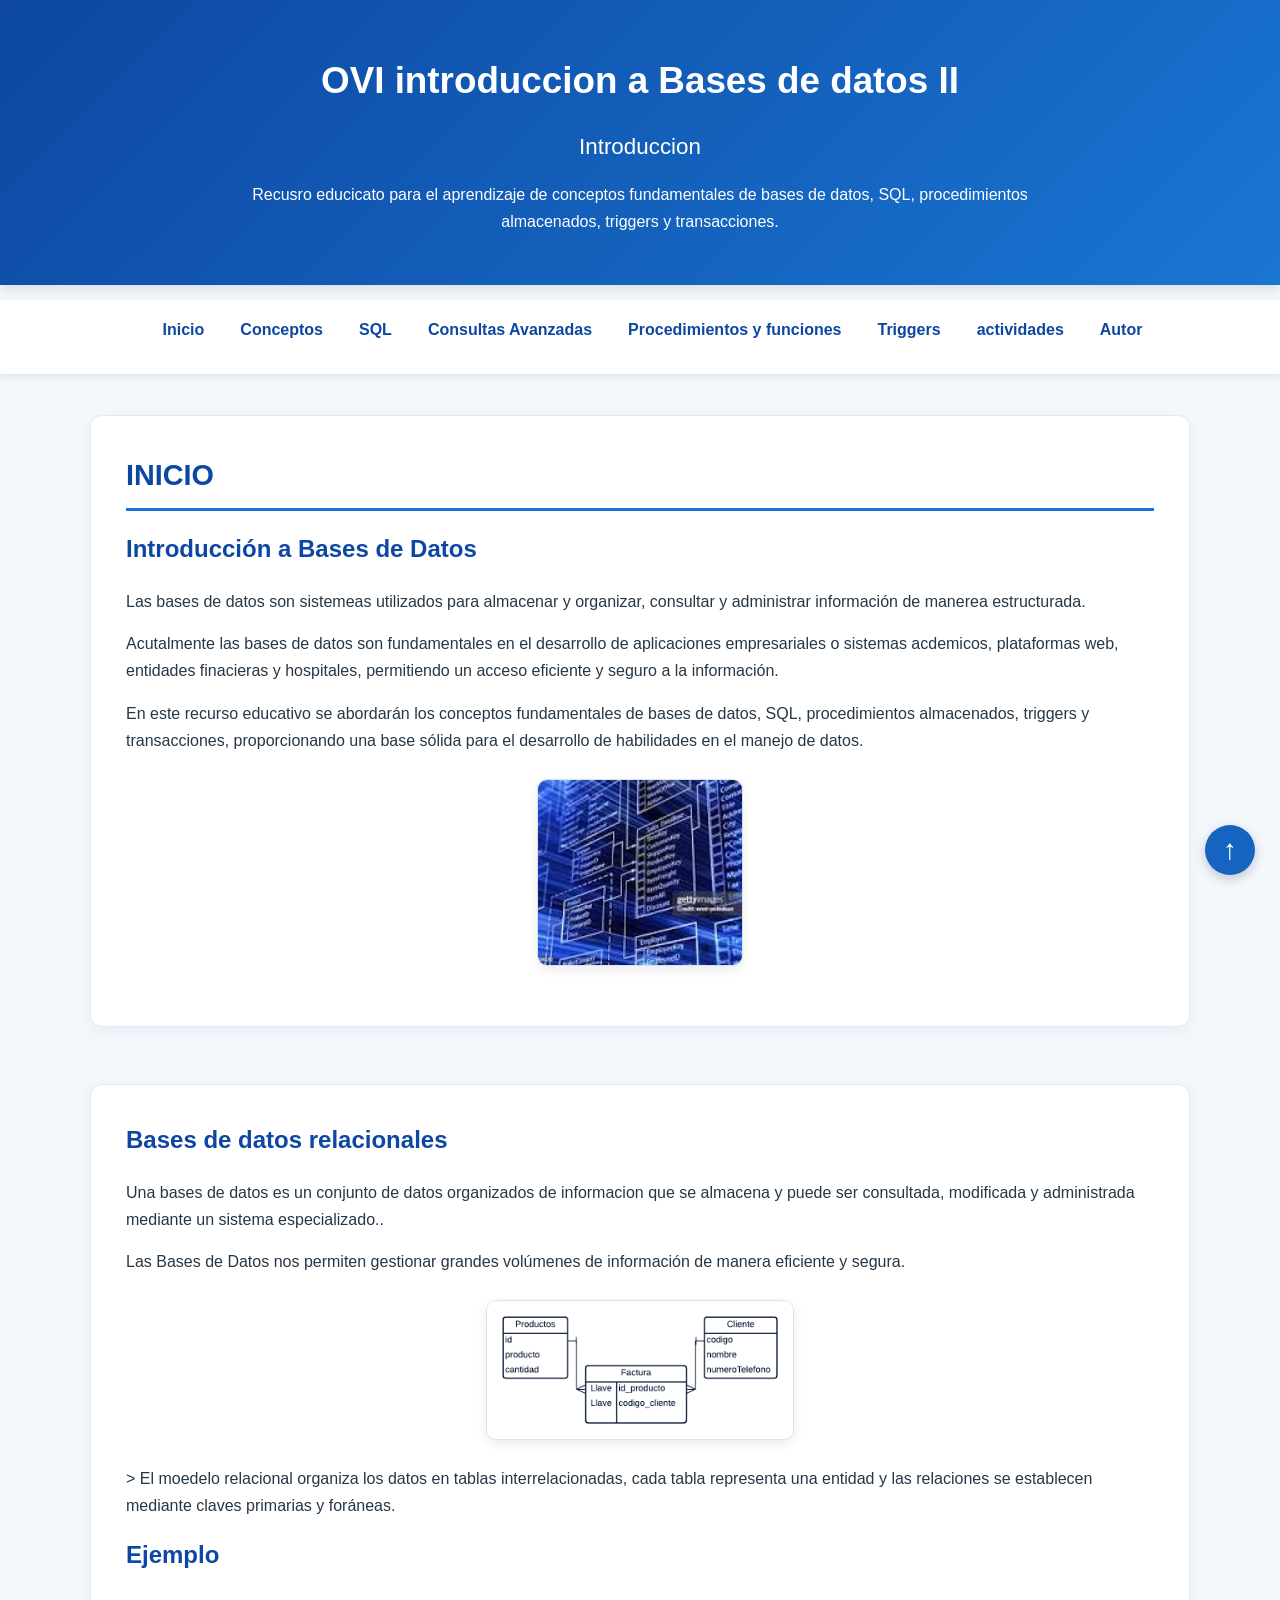
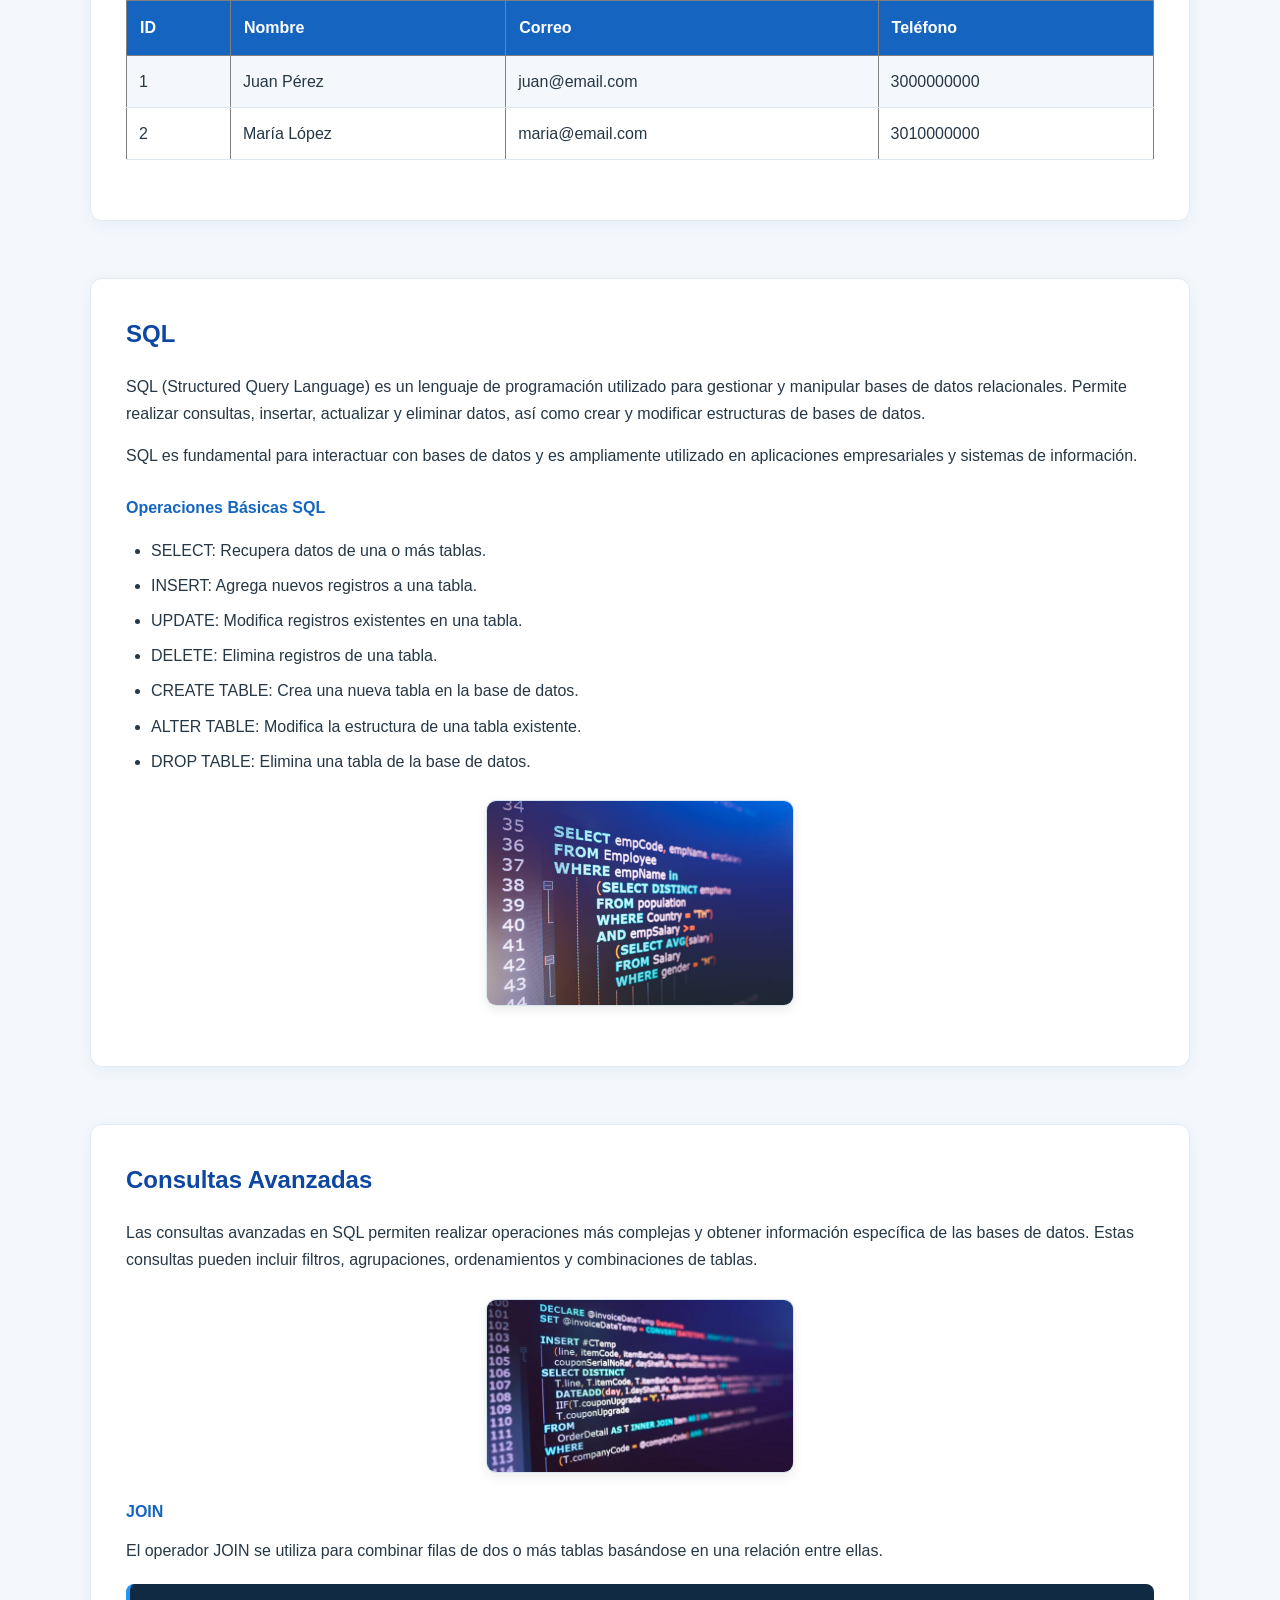
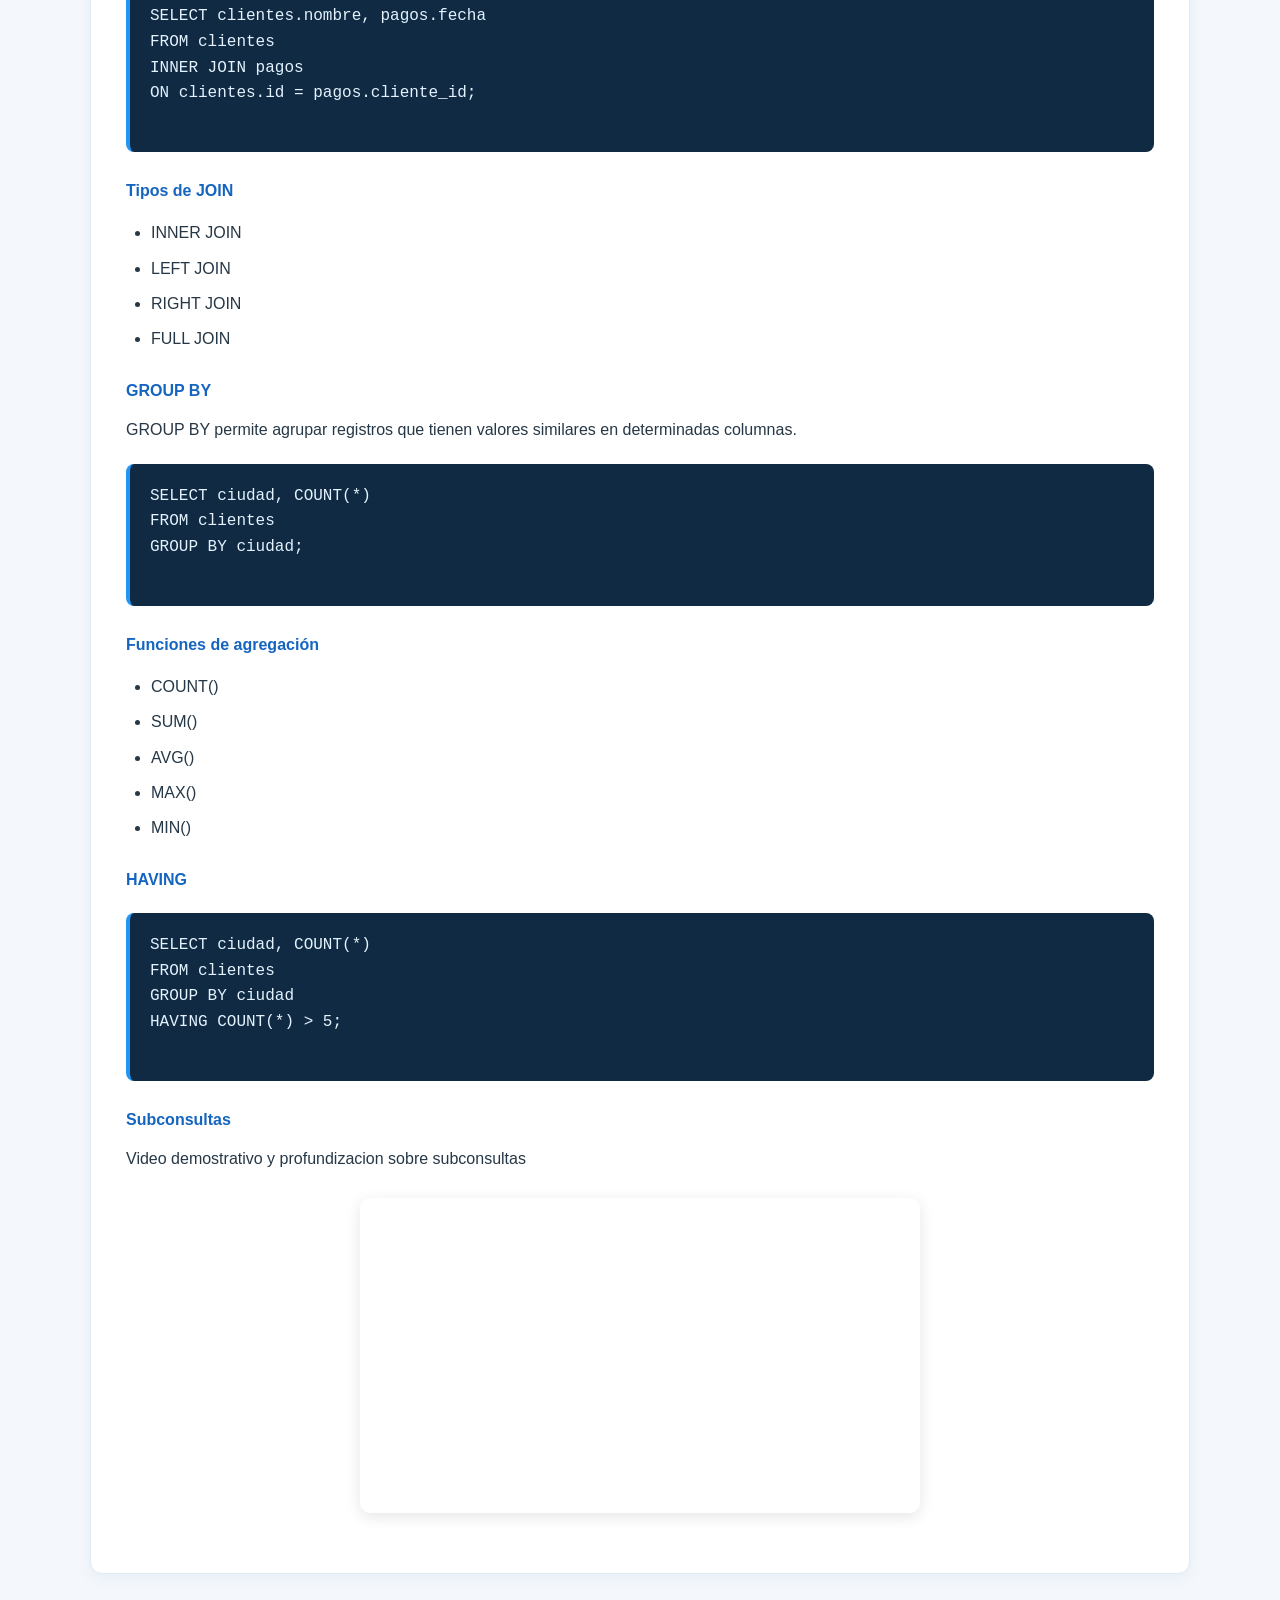
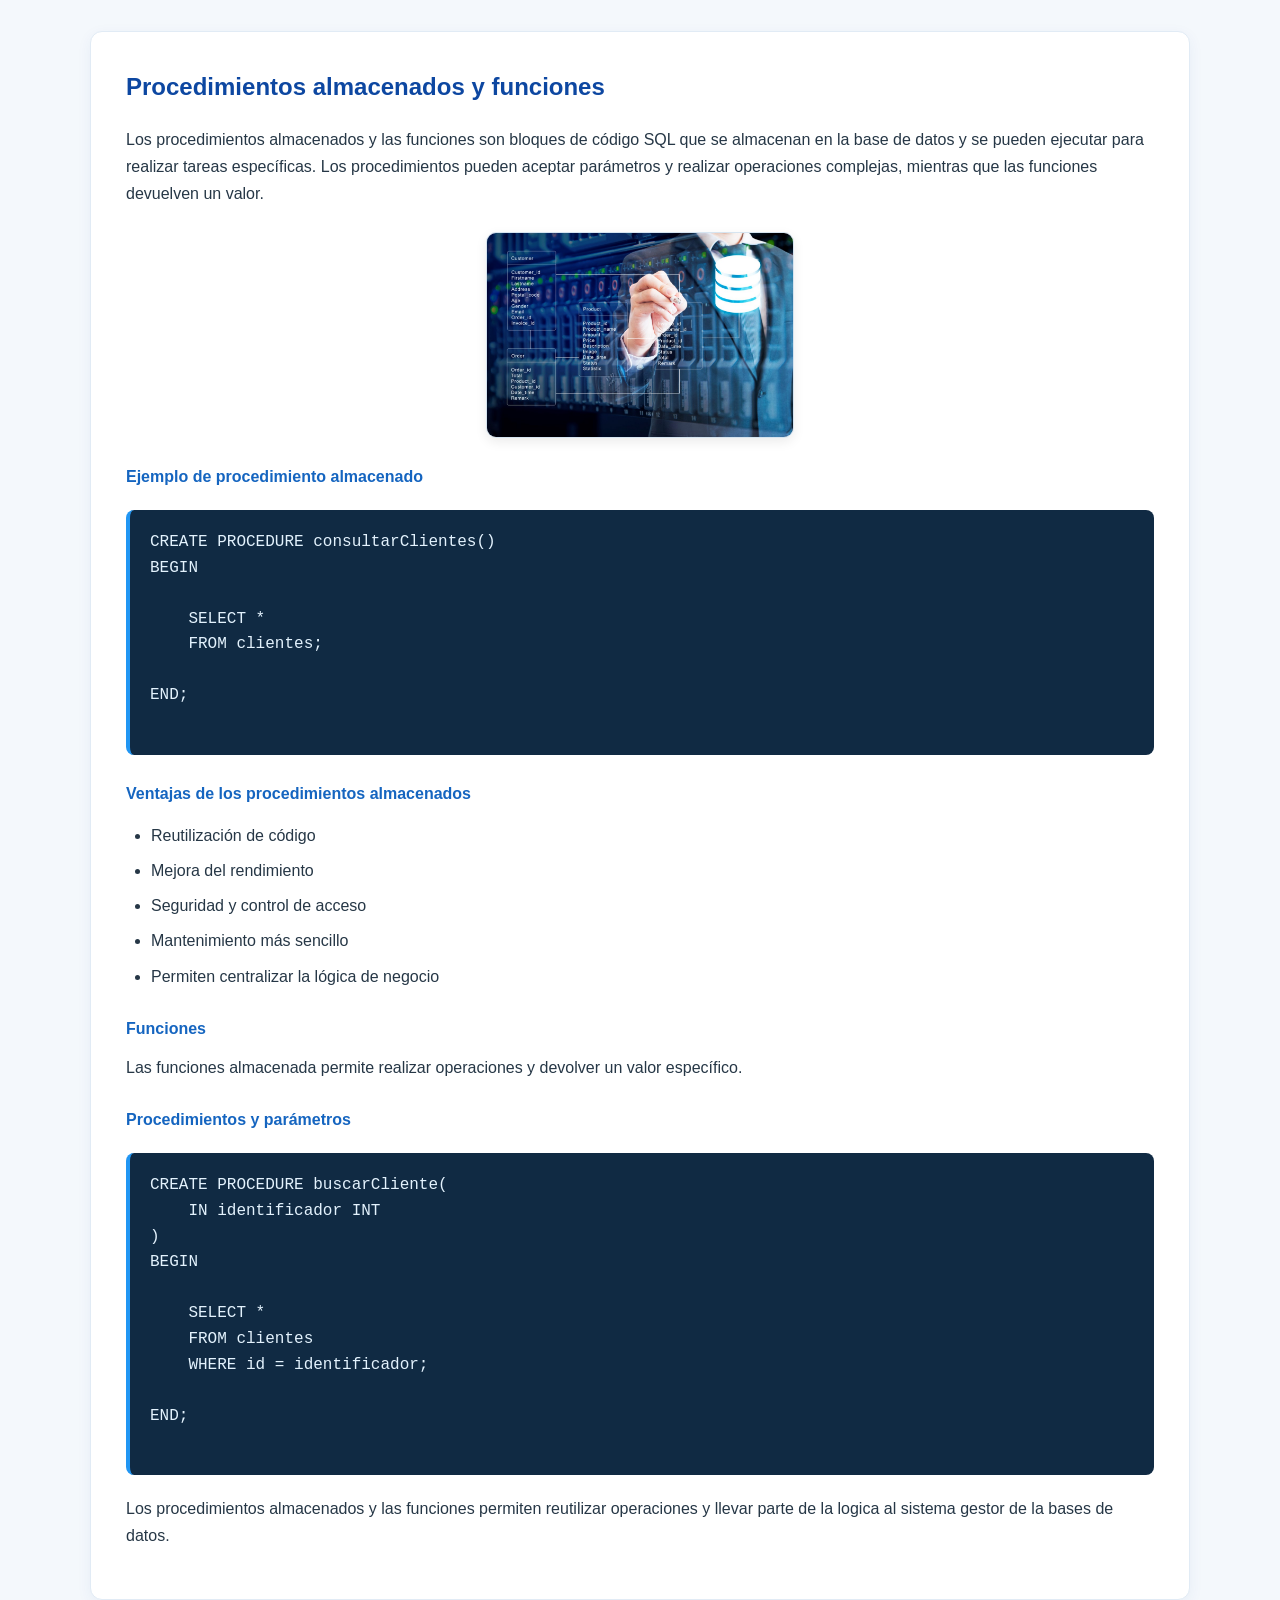
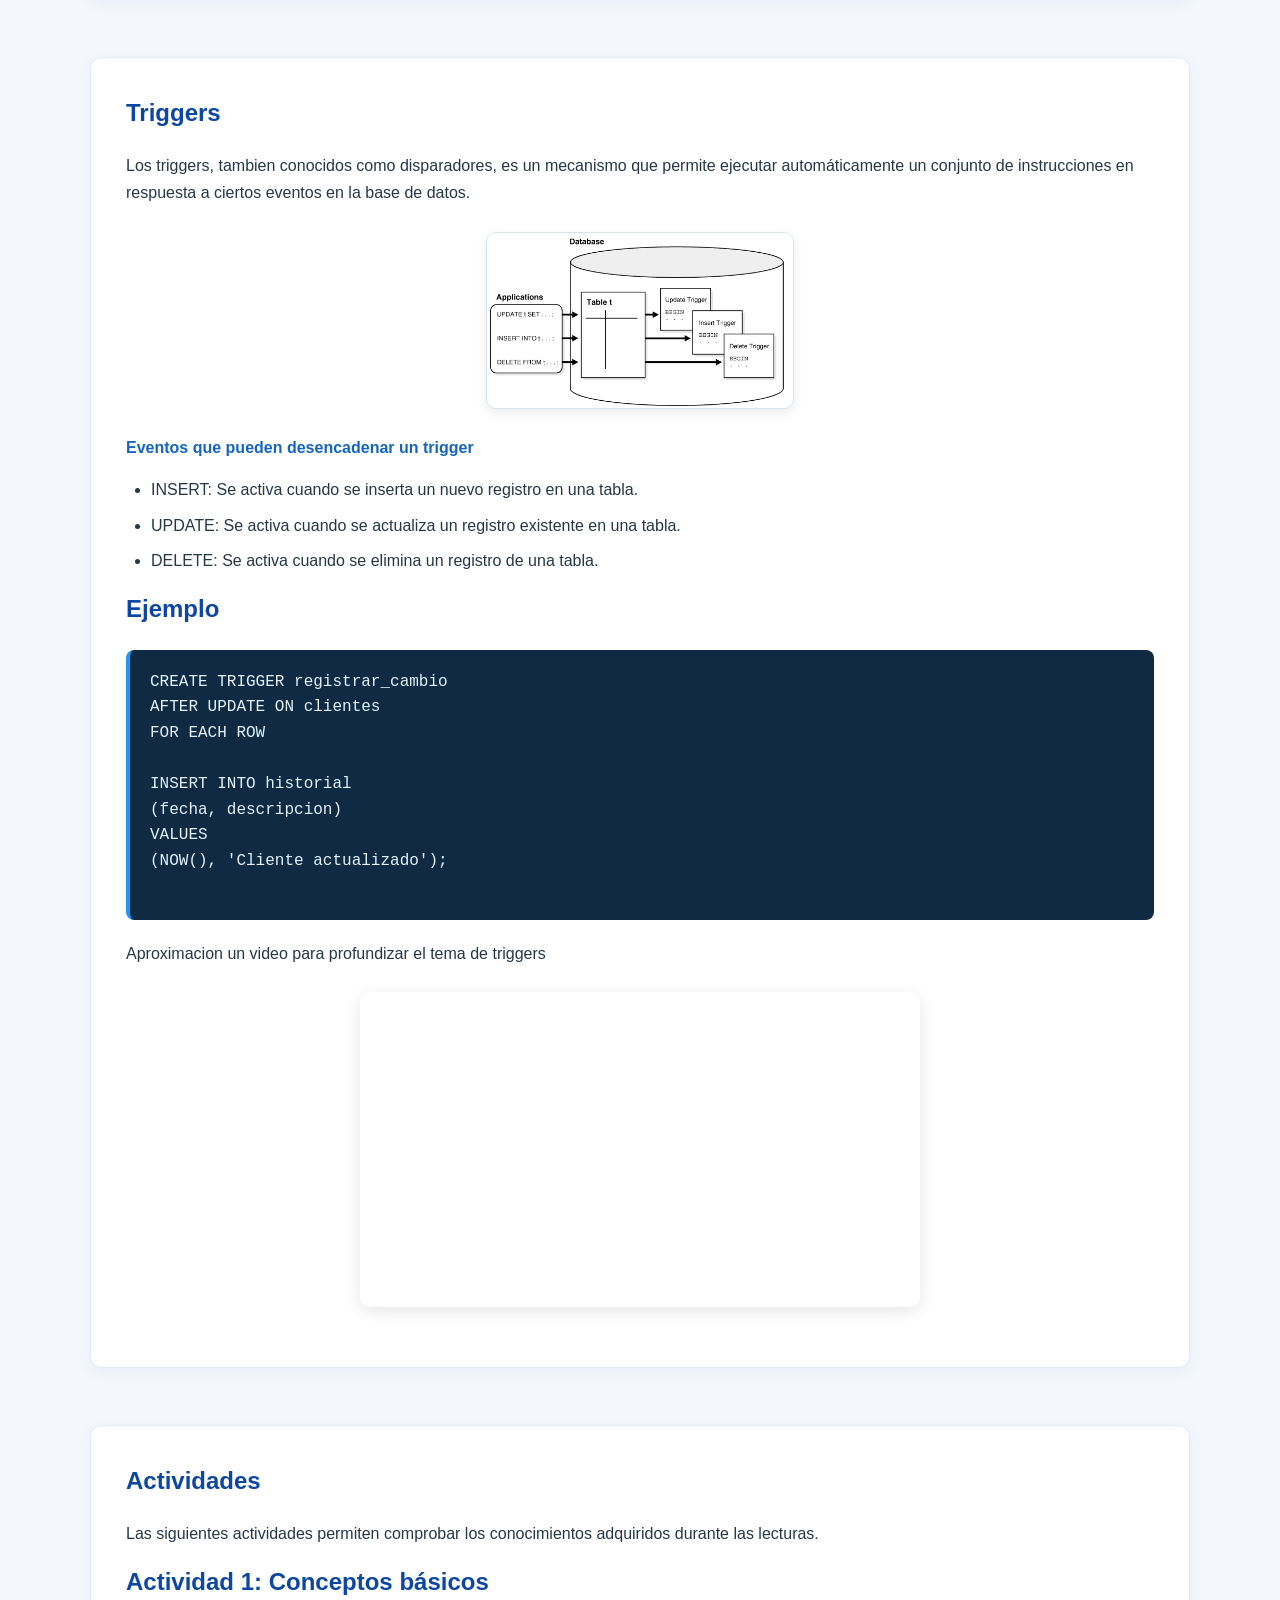
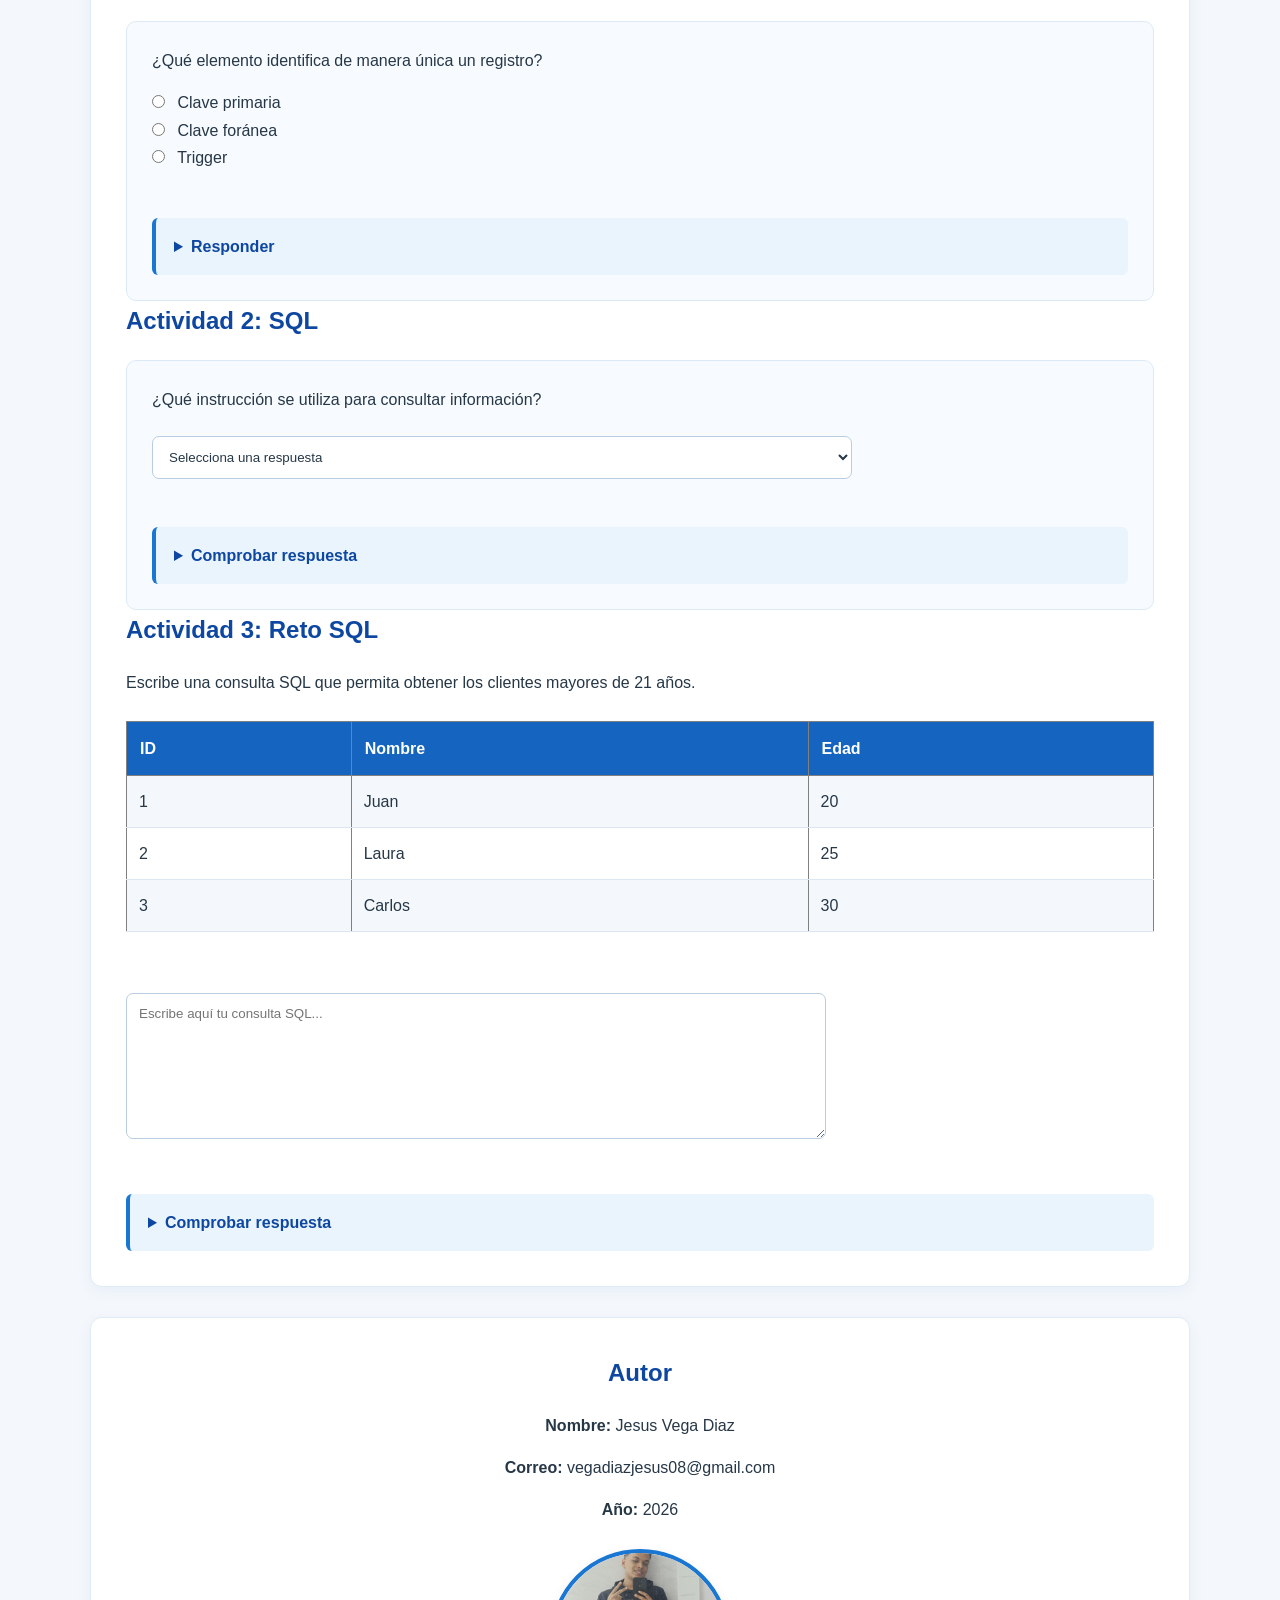
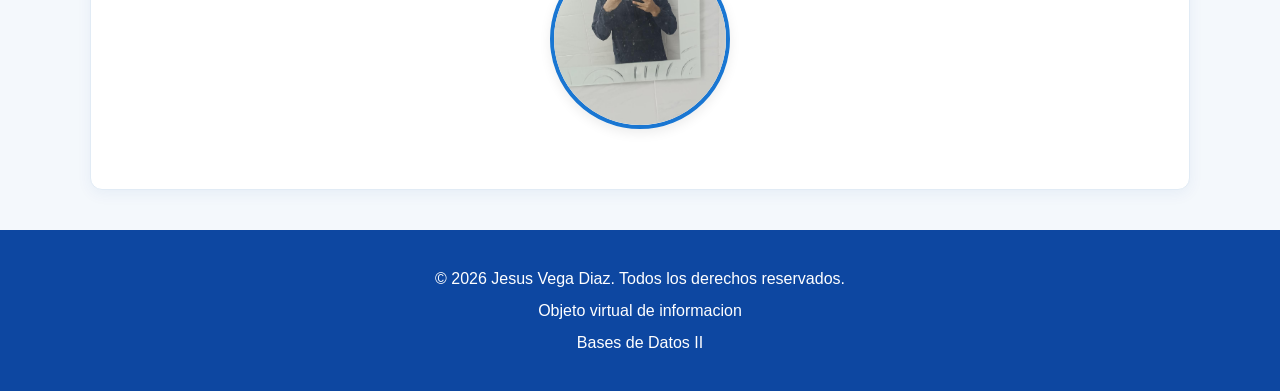
<file: index.html>
<!DOCTYPE html>
<html lang="en">
<head>
    <meta charset="UTF-8">
    <meta name="viewport" content="width=device-width, initial-scale=1.0">
    <title>OVI DE PROYECTO WEB</title>
    <link rel="stylesheet" href="style.css">
</head>
<body>
    <header>
        <h1>OVI introduccion a  Bases de datos II</h1>

        <h2> Introduccion </h2>

         <p> Recusro educicato para el aprendizaje de  conceptos fundamentales de bases de datos, SQL, procedimientos
            almacenados, triggers y transacciones.</p>
    </header>
<nav>
    <ul>
        <li><a href="#inicio">Inicio</a></li>
        <li><a href="#conceptos">Conceptos</a></li>
        <li><a href="#sql">SQL</a></li>
        <li><a href="#consultas_avanzadas">Consultas Avanzadas</a></li> 
        <li><a href="#procedimientos">Procedimientos y funciones</a></li>  
        <li ><a href="#triggers">Triggers</a></li>
       <li><a href="#actividades">actividades</a></li>
        <li><a href="#autor">Autor</a></li>

    </ul>
</nav>

<main>

<section id="inicio">
    <h2>INICIO</h2>

<h3>Introducción a Bases de Datos</h3>
   
<p> Las bases de datos son sistemeas utilizados para almacenar y organizar, consultar y administrar información de manerea estructurada.</p>

<p> Acutalmente las bases de datos son fundamentales en el desarrollo de aplicaciones empresariales o sistemas acdemicos, plataformas web, entidades finacieras y hospitales, permitiendo un acceso eficiente y seguro a la información.</p>

<p>En este recurso educativo se abordarán los conceptos fundamentales de bases de datos, SQL, procedimientos almacenados, triggers y transacciones, proporcionando una base sólida para el desarrollo de habilidades en el manejo de datos.</p>

<img src="img/imagen 1.jpg" alt="Bases de datos" width="20%" height="10%">

</section>

<br>
<section id="conceptos">
    <h3> Bases de datos relacionales</h3>

    <p> Una bases de datos  es un conjunto de datos organizados de informacion que se almacena y puede ser consultada, modificada y administrada mediante un sistema especializado..</p>

    <p> Las Bases de Datos nos permiten gestionar grandes volúmenes de información de manera eficiente y segura.</p>

    <img src="img/img3.png" alt="Bases de datos relacionales" width="30%" height="20%">

<p>> El moedelo relacional organiza los datos en tablas interrelacionadas, cada tabla representa una entidad y las relaciones se establecen mediante claves primarias y foráneas.</p>

<h3>Ejemplo</h3>

            <table border="1">

                <tr>

                    <th>ID</th>

                    <th>Nombre</th>

                    <th>Correo</th>

                    <th>Teléfono</th>

                </tr>

                <tr>

                    <td>1</td>

                    <td>Juan Pérez</td>

                    <td>juan@email.com</td>

                    <td>3000000000</td>

                </tr>

                <tr>

                    <td>2</td>

                    <td>María López</td>

                    <td>maria@email.com</td>

                    <td>3010000000</td>

                </tr>

            </table>
</section>

<br>
<section id="sql">
    <h3>SQL</h3>

    <p> SQL (Structured Query Language) es un lenguaje de programación utilizado para gestionar y manipular bases de datos relacionales. Permite realizar consultas, insertar, actualizar y eliminar datos, así como crear y modificar estructuras de bases de datos.</p>

    <p> SQL es fundamental para interactuar con bases de datos y es ampliamente utilizado en aplicaciones empresariales y sistemas de información.</p>

    <h4> Operaciones Básicas SQL</h4>
    <ul>
        <li>SELECT: Recupera datos de una o más tablas.</li>
        <li>INSERT: Agrega nuevos registros a una tabla.</li>
        <li>UPDATE: Modifica registros existentes en una tabla.</li>
        <li>DELETE: Elimina registros de una tabla.</li>
        <li>CREATE TABLE: Crea una nueva tabla en la base de datos.</li>
        <li>ALTER TABLE: Modifica la estructura de una tabla existente.</li>
        <li>DROP TABLE: Elimina una tabla de la base de datos.</li>
    </ul>

    <img src="img/istockphoto-1392551538-612x612.jpg" alt="SQL" width="30%" height="20%">


</section>

<br>
<section id="consultas_avanzadas">
    <h3>Consultas Avanzadas</h3>

    <p> Las consultas avanzadas en SQL permiten realizar operaciones más complejas y obtener información específica de las bases de datos. Estas consultas pueden incluir filtros, agrupaciones, ordenamientos y combinaciones de tablas.</p>


    <img src="img/img5.jpg" alt="Consultas Avanzadas" width="30%" height="20%">

    <h4>JOIN</h4>

    <p> El operador JOIN se utiliza para combinar filas de dos o más tablas basándose en una relación entre ellas.</p>

<pre>
SELECT clientes.nombre, pagos.fecha
FROM clientes
INNER JOIN pagos
ON clientes.id = pagos.cliente_id;
            </pre>

            <h4>Tipos de JOIN</h4>

            <ul>

                <li>INNER JOIN</li>

                <li>LEFT JOIN</li>

                <li>RIGHT JOIN</li>

                <li>FULL JOIN</li>

            </ul>
            <h4>GROUP BY</h4>

            <p>
                GROUP BY permite agrupar registros que tienen valores
                similares en determinadas columnas.
            </p>

            <pre>
SELECT ciudad, COUNT(*)
FROM clientes
GROUP BY ciudad;
            </pre>


            <h4>Funciones de agregación</h4>

            <ul>

                <li>COUNT()</li>

                <li>SUM()</li>

                <li>AVG()</li>

                <li>MAX()</li>

                <li>MIN()</li>

            </ul>


            <h4>HAVING</h4>

            <pre>
SELECT ciudad, COUNT(*)
FROM clientes
GROUP BY ciudad
HAVING COUNT(*) > 5;
            </pre>


            <h4>Subconsultas</h4>

            <p> Video demostrativo  y profundizacion sobre subconsultas </p>
 <iframe width="560" height="315" src="https://www.youtube.com/embed/X4ffVGDI2Fo?si=z0AxFDX2lAk8salH" title="YouTube video player" frameborder="0" allow="accelerometer; autoplay; clipboard-write; encrypted-media; gyroscope; picture-in-picture; web-share" referrerpolicy="strict-origin-when-cross-origin" allowfullscreen></iframe>
</section>

<br>
<section id="procedimientos">   
    <h3>Procedimientos almacenados y funciones</h3>

    <p> Los procedimientos almacenados y las funciones son bloques de código SQL que se almacenan en la base de datos y se pueden ejecutar para realizar tareas específicas. Los procedimientos pueden aceptar parámetros y realizar operaciones complejas, mientras que las funciones devuelven un valor.</p>

    <img src="img/img6.jpg" alt="Procedimientos y funciones" width="30%" height="20%">

    <h4>Ejemplo de procedimiento almacenado</h4>
<pre>
CREATE PROCEDURE consultarClientes()
BEGIN

    SELECT *
    FROM clientes;

END;
            </pre>

<h4>Ventajas de los procedimientos almacenados</h4>

    <ul>

        <li>Reutilización de código</li>

        <li>Mejora del rendimiento</li>

        <li>Seguridad y control de acceso</li>

        <li>Mantenimiento más sencillo</li>

        <li> Permiten centralizar la lógica de negocio</li>

    </ul>

    <h4> Funciones</h4>

    <p> Las funciones almacenada permite realizar operaciones y devolver un valor específico.</p>

    <h4> Procedimientos y parámetros</h4>

     <pre>
CREATE PROCEDURE buscarCliente(
    IN identificador INT
)
BEGIN

    SELECT *
    FROM clientes
    WHERE id = identificador;

END;
            </pre>

<p> Los procedimientos almacenados y las funciones permiten reutilizar operaciones y llevar parte de la logica al sistema gestor de la bases de datos.</p>

</section>

<br>
<section id="triggers">

<h3>Triggers</h3>

    <p> Los triggers, tambien conocidos como disparadores, es un mecanismo que permite ejecutar automáticamente un conjunto de instrucciones en respuesta a ciertos eventos en la base de datos.</p>

    <img src="img/foto1.png" alt="Triggers" width="30%" height="20%">

    <h4>Eventos que pueden desencadenar un trigger</h4>
    <ul>
        <li>INSERT: Se activa cuando se inserta un nuevo registro en una tabla.</li>
        <li>UPDATE: Se activa cuando se actualiza un registro existente en una tabla.</li>
        <li>DELETE: Se activa cuando se elimina un registro de una tabla.</li>  
    </ul>

     <h3>Ejemplo</h3>

            <pre>
CREATE TRIGGER registrar_cambio
AFTER UPDATE ON clientes
FOR EACH ROW

INSERT INTO historial
(fecha, descripcion)
VALUES
(NOW(), 'Cliente actualizado');
            </pre>

    <p> Aproximacion un video para profundizar el tema de triggers</p>
 
<iframe width="560" height="315" src="https://www.youtube.com/embed/GWRg6g_6YNE?si=4pzfETgue1BRpZ8l" title="YouTube video player" frameborder="0" allow="accelerometer; autoplay; clipboard-write; encrypted-media; gyroscope; picture-in-picture; web-share" referrerpolicy="strict-origin-when-cross-origin" allowfullscreen></iframe>


</section>
 <br>
<section id="actividades">

    <h3>Actividades</h3>

<p>
                Las siguientes actividades permiten comprobar los
                conocimientos adquiridos durante las lecturas.
            </p>


            <h3>Actividad 1: Conceptos básicos</h3>

            <form>

    <p>
        ¿Qué elemento identifica de manera única
        un registro?
    </p>

    <label>

        <input
            type="radio"
            name="pregunta1"
            value="a"
        >

        Clave primaria

    </label>

    <br>

    <label>

        <input
            type="radio"
            name="pregunta1"
            value="b"
        >

        Clave foránea

    </label>

    <br>

    <label>

        <input
            type="radio"
            name="pregunta1"
            value="c"
        >

        Trigger

    </label>

    <br><br>

    <details>

        <summary>Responder</summary>

        <p>
            La respuesta correcta es:
            <strong>Clave primaria.</strong>
        </p>

        <p>
            ✓ Correcto: la clave primaria identifica
            de manera única cada registro de una tabla.
        </p>

    </details>

</form>


<h3>Actividad 2: SQL</h3>

<form>

    <p>
        ¿Qué instrucción se utiliza para consultar
        información?
    </p>

    <select name="sql">

        <option value="">
            Selecciona una respuesta
        </option>

        <option value="select">
            SELECT
        </option>

        <option value="insert">
            INSERT
        </option>

        <option value="delete">
            DELETE
        </option>

        <option value="update">
            UPDATE
        </option>

    </select>

    <br><br>

    <details>

        <summary>Comprobar respuesta</summary>

        <p>
            La respuesta correcta es:
            <strong>SELECT</strong>
        </p>

        <p>
            ✓ Correcto: SELECT se utiliza para
            consultar información de una tabla.
        </p>

    </details>

</form>


<h3>Actividad 3: Reto SQL</h3>

<p>
    Escribe una consulta SQL que permita obtener
    los clientes mayores de 21 años.
</p>


<table border="1">

    <tr>

        <th>ID</th>

        <th>Nombre</th>

        <th>Edad</th>

    </tr>

    <tr>

        <td>1</td>

        <td>Juan</td>

        <td>20</td>

    </tr>

    <tr>

        <td>2</td>

        <td>Laura</td>

        <td>25</td>

    </tr>

    <tr>

        <td>3</td>

        <td>Carlos</td>

        <td>30</td>

    </tr>

</table>

<br>


<textarea
    name="consulta"
    rows="8"
    cols="60"
    placeholder="Escribe aquí tu consulta SQL..."
></textarea>

<br><br>


<details>

    <summary>Comprobar respuesta</summary>

    <p>
        Una respuesta correcta sería:
    </p>

    <pre>
SELECT *
FROM clientes
WHERE edad > 21;
    </pre>

    <p>
        ✓ Correcto: la condición
        <strong>edad &gt; 21</strong>
        permite obtener los clientes cuya edad
        es mayor de 21 años.
    </p>

</details>


</section>

<section id="autor">

    <h3>Autor</h3>

    <p> <strong>Nombre:</strong> Jesus Vega Diaz </p>

    <p> <strong>Correo:</strong> vegadiazjesus08@gmail.com </p>

    <p> <strong>Año:</strong> 2026 </p>

<img src="img/me.jpeg" alt="Autor" width="20%" height="10%">

</main>

<a href="#inicio" class="btn-inicio" title="Volver al inicio"> ↑ </a>

<footer>
    <p>&copy; 2026 Jesus Vega Diaz. Todos los derechos reservados.</p>  

    <p> Objeto virtual de informacion </p>

    <p> Bases de Datos II </p>
</footer>


</body>
</html>
</file>
<file: style.css>
* {
    margin: 0;
    padding: 0;
    box-sizing: border-box;
}

html {
    scroll-behavior: smooth;
}

body {
    font-family: Arial, Helvetica, sans-serif;
    background-color: #f4f8fc;
    color: #263746;
    line-height: 1.7;
}



header {
    background: linear-gradient(135deg, #0d47a1, #1976d2);
    color: white;
    text-align: center;
    padding: 50px 20px;
    box-shadow: 0 3px 12px rgba(0, 0, 0, 0.12);
}

header h1 {
    font-size: 2.3rem;
    margin-bottom: 15px;
    font-weight: 700;
}

header h2 {
    font-size: 1.4rem;
    font-weight: 400;
    margin-bottom: 15px;
}

header p {
    max-width: 800px;
    margin: auto;
    font-size: 1rem;
}


nav {
    background-color: white;
    border-bottom: 1px solid #dbe7f3;
    position: sticky;
    top: 0;
    z-index: 1000;
    box-shadow: 0 2px 8px rgba(0, 0, 0, 0.08);
}

nav ul {
    list-style: none;
    display: flex;
    justify-content: center;
    align-items: center;
    flex-wrap: wrap;
}

nav li {
    margin: 0;
}

nav a {
    display: block;
    text-decoration: none;
    color: #0d47a1;
    font-weight: 600;
    padding: 16px 18px;
    transition: all 0.3s ease;
}

nav a:hover {
    background-color: #e3f2fd;
    color: #1565c0;
}



main {
    width: 90%;
    max-width: 1100px;
    margin: 40px auto;
}

section {
    background-color: white;
    padding: 35px;
    margin-bottom: 30px;
    border-radius: 12px;
    border: 1px solid #e1ebf5;
    box-shadow: 0 4px 15px rgba(13, 71, 161, 0.06);
}

section h2,
section h3 {
    color: #0d47a1;
    margin-bottom: 18px;
}

section h2 {
    font-size: 1.8rem;
    border-bottom: 3px solid #1976d2;
    padding-bottom: 8px;
}

section h3 {
    font-size: 1.5rem;
}

section h4 {
    color: #1565c0;
    margin-top: 25px;
    margin-bottom: 12px;
}

p {
    margin-bottom: 15px;
}



section img {
    display: block;
    max-width: 100%;
    height: auto;
    margin: 25px auto;
    border-radius: 10px;
    border: 1px solid #d6e4f0;
    box-shadow: 0 4px 12px rgba(0, 0, 0, 0.08);
}



ul {
    padding-left: 25px;
    margin: 15px 0;
}

li {
    margin-bottom: 8px;
}



table {
    width: 100%;
    border-collapse: collapse;
    margin: 25px 0;
    background-color: white;
    overflow: hidden;
}

th {
    background-color: #1565c0;
    color: white;
    padding: 13px;
    text-align: left;
}

td {
    padding: 12px;
    border-bottom: 1px solid #dce7f1;
}

tr:nth-child(even) {
    background-color: #f4f8fc;
}

tr:hover {
    background-color: #e3f2fd;
}



pre {
    background-color: #102a43;
    color: #e3f2fd;
    padding: 20px;
    margin: 20px 0;
    border-radius: 8px;
    overflow-x: auto;
    border-left: 4px solid #2196f3;
    font-family: "Courier New", monospace;
    line-height: 1.6;
}



form {
    background-color: #f7fbff;
    padding: 25px;
    margin-top: 15px;
    border-radius: 10px;
    border: 1px solid #dceaf7;
}

label {
    cursor: pointer;
}

input[type="radio"] {
    accent-color: #1565c0;
    margin-right: 8px;
}

select,
textarea {
    width: 100%;
    max-width: 700px;
    padding: 12px;
    margin-top: 8px;
    border: 1px solid #b8cde0;
    border-radius: 7px;
    background-color: white;
    color: #263746;
    font-family: Arial, Helvetica, sans-serif;
}

textarea {
    resize: vertical;
}

select:focus,
textarea:focus {
    outline: none;
    border-color: #1976d2;
    box-shadow: 0 0 0 3px rgba(25, 118, 210, 0.12);
}



details {
    margin-top: 20px;
    padding: 15px 18px;
    background-color: #eaf4fd;
    border-left: 4px solid #1976d2;
    border-radius: 6px;
}

summary {
    cursor: pointer;
    color: #0d47a1;
    font-weight: bold;
}

details p {
    margin-top: 12px;
}



iframe {
    display: block;
    max-width: 100%;
    margin: 25px auto;
    border: none;
    border-radius: 10px;
    box-shadow: 0 4px 15px rgba(0, 0, 0, 0.1);
}



a {
    color: #1565c0;
}

a:hover {
    color: #0d47a1;
}



#autor {
    text-align: center;
}

#autor img {
    width: 180px;
    height: 180px;
    object-fit: cover;
    border-radius: 50%;
    border: 4px solid #1976d2;
}



footer {
    background-color: #0d47a1;
    color: white;
    text-align: center;
    padding: 30px 20px;
    margin-top: 40px;
}

footer p {
    margin: 5px 0;
}



@media (max-width: 768px) {

    header {
        padding: 35px 15px;
    }

    header h1 {
        font-size: 1.8rem;
    }

    header h2 {
        font-size: 1.2rem;
    }

    nav {
        position: relative;
    }

    nav ul {
        flex-direction: column;
    }

    nav a {
        width: 100%;
        text-align: center;
        padding: 12px;
    }

    main {
        width: 94%;
        margin: 25px auto;
    }

    section {
        padding: 22px;
    }

    section h2 {
        font-size: 1.5rem;
    }

    section h3 {
        font-size: 1.3rem;
    }

    table {
        font-size: 0.9rem;
    }

    th,
    td {
        padding: 9px;
    }

    iframe {
        width: 100%;
        height: 250px;
    }
}



@media (max-width: 480px) {

    header h1 {
        font-size: 1.5rem;
    }

    header h2 {
        font-size: 1.05rem;
    }

    section {
        padding: 18px;
    }

    pre {
        font-size: 0.8rem;
        padding: 15px;
    }

    table {
        font-size: 0.8rem;
    }
}



.btn-inicio {
    position: fixed;
    bottom: 25px;
    right: 25px;

    width: 50px;
    height: 50px;

    display: flex;
    justify-content: center;
    align-items: center;

    background-color: #1565c0;
    color: white;

    text-decoration: none;
    font-size: 28px;
    font-weight: bold;

    border-radius: 50%;
    box-shadow: 0 4px 12px rgba(0, 0, 0, 0.2);

    transition: all 0.3s ease;
}

.btn-inicio:hover {
    background-color: #0d47a1;
    transform: translateY(-4px);
}

/* Ajuste para celulares */
@media (max-width: 480px) {
    .btn-inicio {
        width: 45px;
        height: 45px;
        bottom: 18px;
        right: 18px;
        font-size: 24px;
    }
}
</file>
